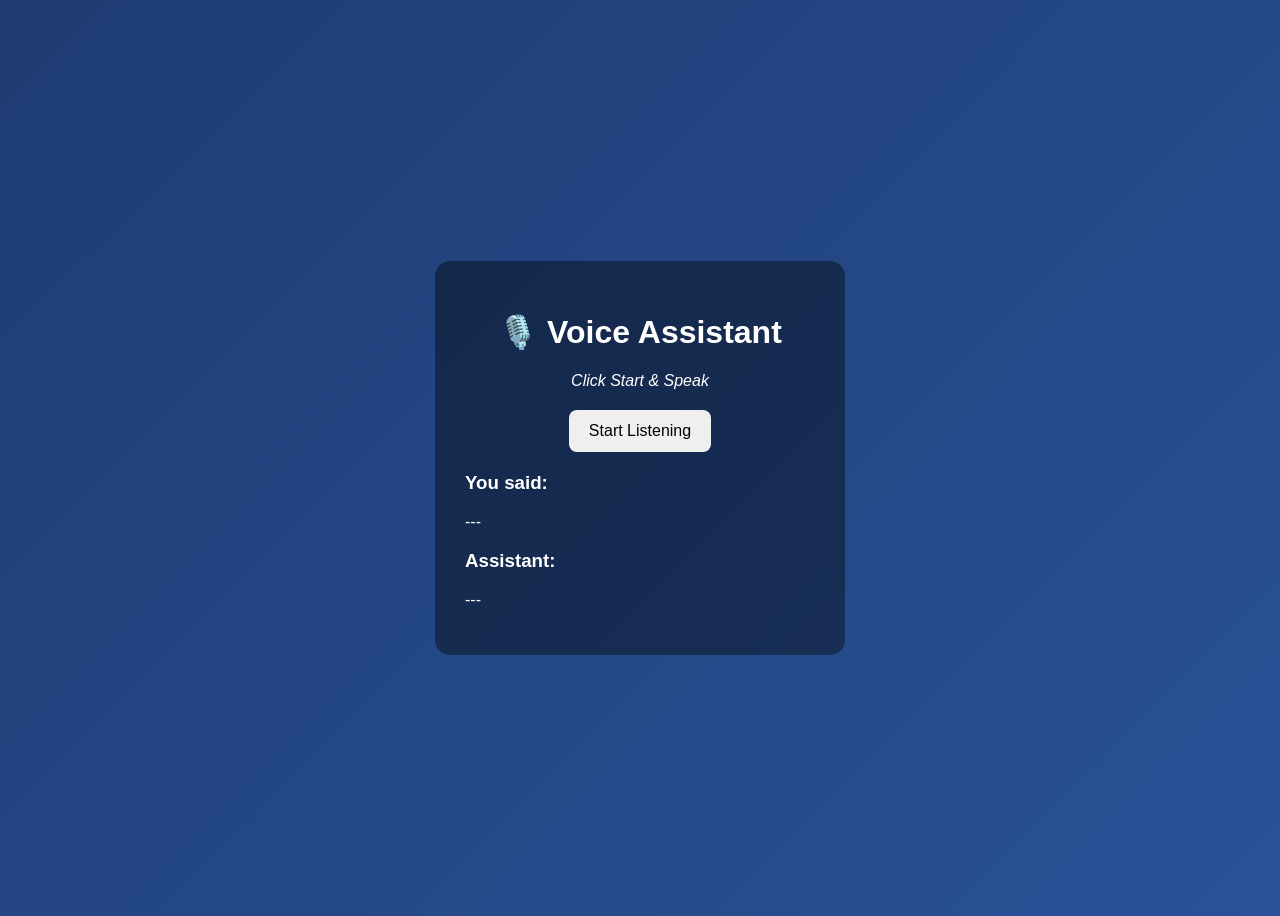
<file: assistant/index.html>
<!DOCTYPE html>
<html lang="en">
<head>
  <meta charset="UTF-8" />
  <title>Virtual Assistant</title>
  <link rel="stylesheet" href="style.css" />
</head>
<body>

  <div class="assistant">
    <h1>🎙️ Voice Assistant</h1>
    <p id="status">Click Start & Speak</p>

    <button id="startBtn">Start Listening</button>

    <div class="output">
      <h3>You said:</h3>
      <p id="userText">---</p>

      <h3>Assistant:</h3>
      <p id="assistantText">---</p>
    </div>
  </div>

  <script src="script.js"></script>
</body>
</html>
</file>
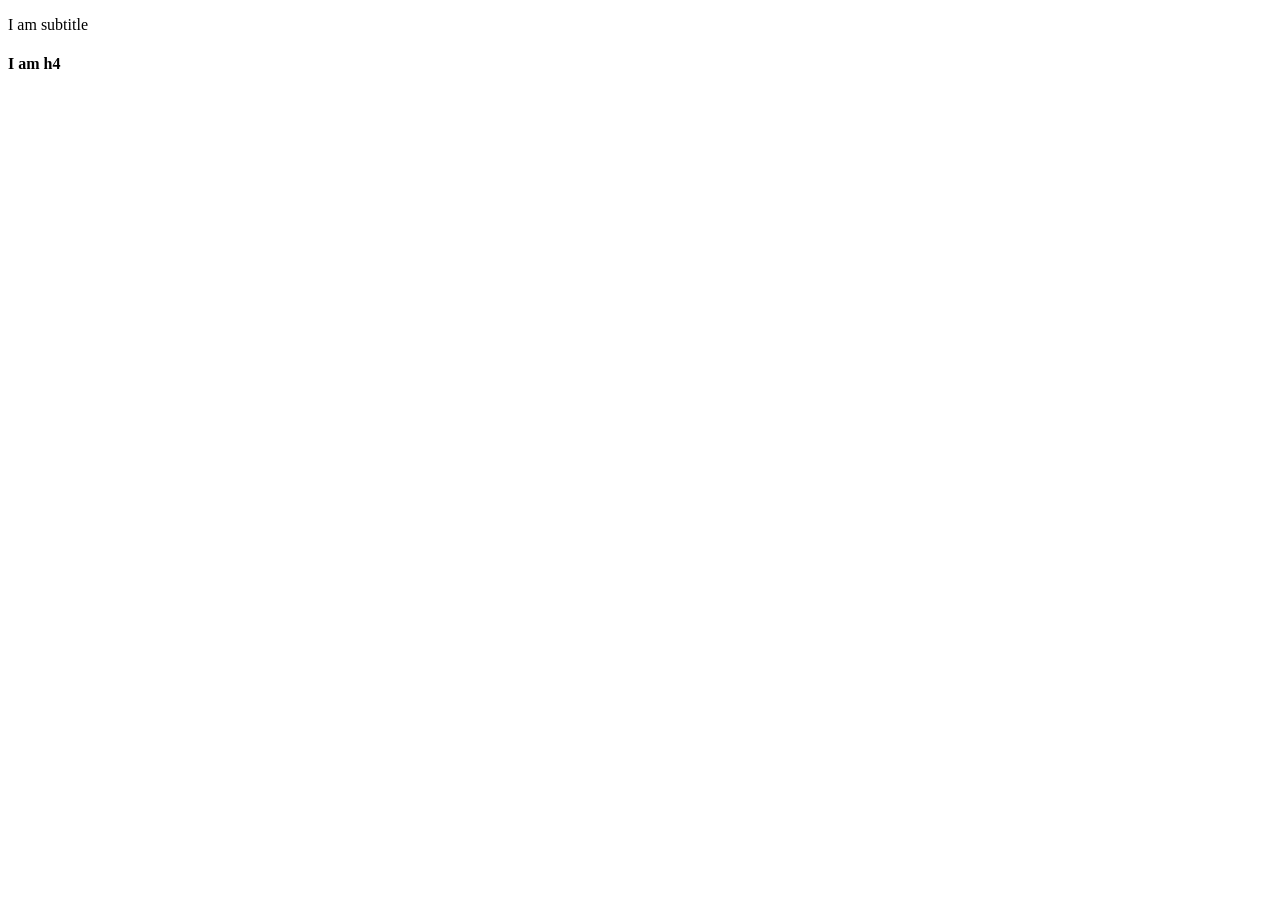
<file: Class-1(introduction to DOM)/index.html>
<!DOCTYPE html>
<html lang="en">
<head>
    <meta charset="UTF-8">
    <meta name="viewport" content="width=device-width, initial-scale=1.0">
    <title>Document</title>
</head>
<body>
       <div>
       
        <div>
             <p>I am subtitle</p>
             <h4>I am h4</h4>
          </div>
       </div>
</body>
</html>
</file>
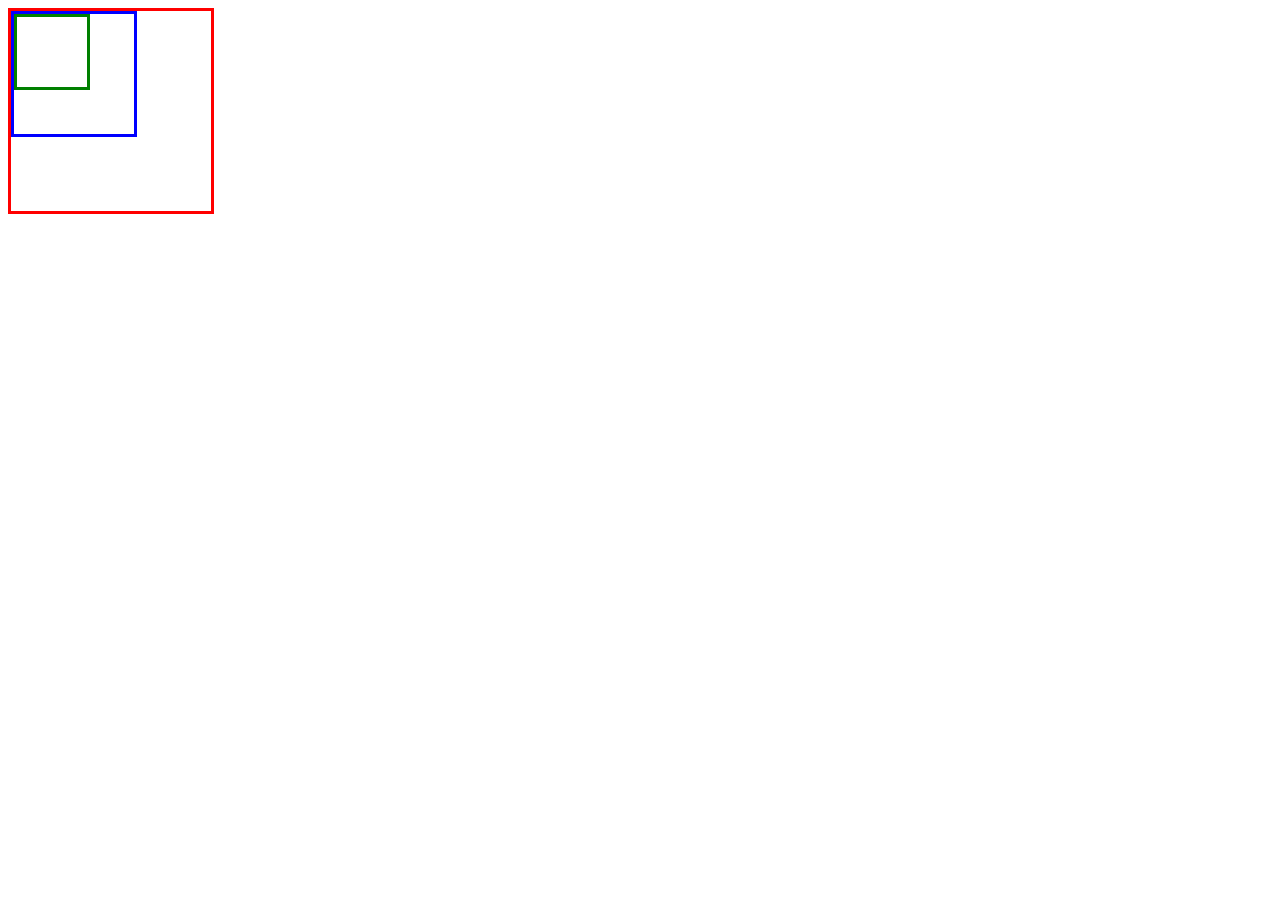
<file: Class-8(Event Propagation)/index.html>
<!DOCTYPE html>
<html lang="en">
  <head>
    <meta charset="UTF-8" />
    <meta name="viewport" content="width=device-width, initial-scale=1.0" />
    <title>Document</title>

    <style>
      .grandParent {
        width: 200px;
        height: 200px;
        border: 3px solid red;
      }

      .parent {
        width: 120px;
        height: 120px;
        border: 3px solid blue;
      }

      .child {
        width: 70px;
        height: 70px;
        border: 3px solid green;
      }
    </style>
  </head>
  <body>
    <div class="grandParent">
        <div class="parent">
            <div class="child"></div>
        </div>
    </div>



   

    <script>
      const gp = document.querySelector(".grandParent");
      const p = document.querySelector(".parent");
      const c = document.querySelector(".child");
    //   const body = document.querySelector('body')

      gp.addEventListener("click", function () {
        console.log("Grand Parent Clicked");
      }, true );
      // useCapture - true/false - default - false
      // true - capturing enabled

    //   p.addEventListener("click", function (e) {
    //     console.log(" Parent Clicked");
    //     e.stopPropagation()
    //   } , false);

      c.addEventListener("click", function (e) {
        console.log("child clicked");

      
      } , true);

    //   body.addEventListener("click", function () {
    //     console.log("body element clicked");
    //   });
    </script>
  </body>
</html>
</file>
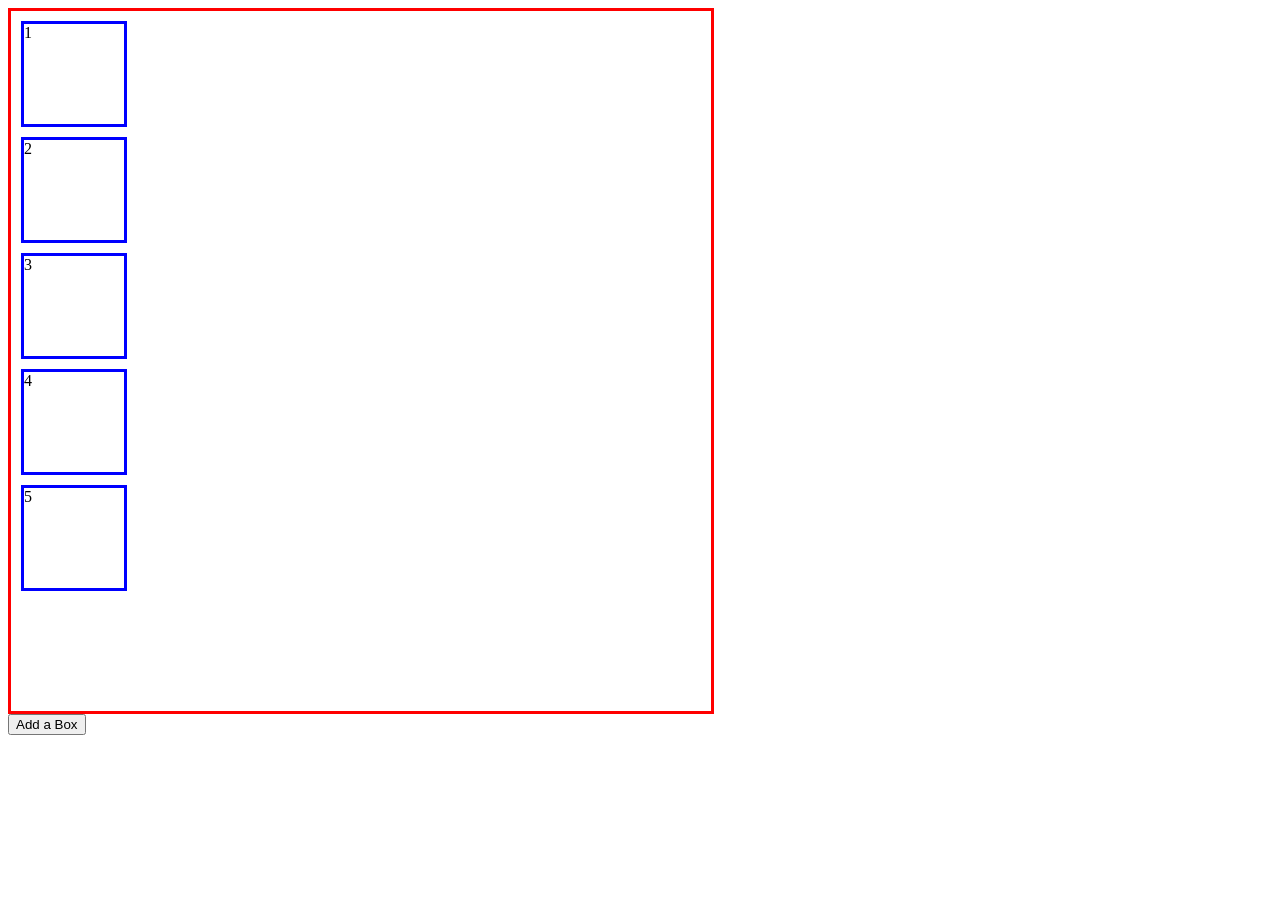
<file: Class-9(Event Delegation)/index.html>
<!DOCTYPE html>
<html lang="en">
  <head>
    <meta charset="UTF-8" />
    <meta name="viewport" content="width=device-width, initial-scale=1.0" />
    <title>Document</title>

    <style>
      .parent {
        width: 700px;
        height: 700px;
        border: 3px solid red;
      }

      .child {
        width: 100px;
        height: 100px;
        border: 3px solid blue;
        margin: 10px;
      }
    </style>
  </head>
  <body>
    <div class="parent">
      <div class="child">1</div>
      <div class="child">2</div>
      <div class="child">3</div>
      <div class="child">4</div>
      <div class="child">5</div>
    </div>

    <button>Add a Box</button>
  </body>

  <script>
    // when I click on any box the number of
    //that box should come on the console

    const boxes = document.querySelectorAll(".child");

    boxes.forEach(function (box) {
      box.addEventListener("click", function () {
        console.log(box.innerText);
      });
    });

    //

    const btn = document.querySelector("button");

    btn.addEventListener("click", function () {
      const box = document.createElement("div");
      box.setAttribute("class", "child");
      box.innerText = 6

      const parent = document.querySelector(".parent");
      parent.appendChild(box);
    });
  </script>
</html>
</file>
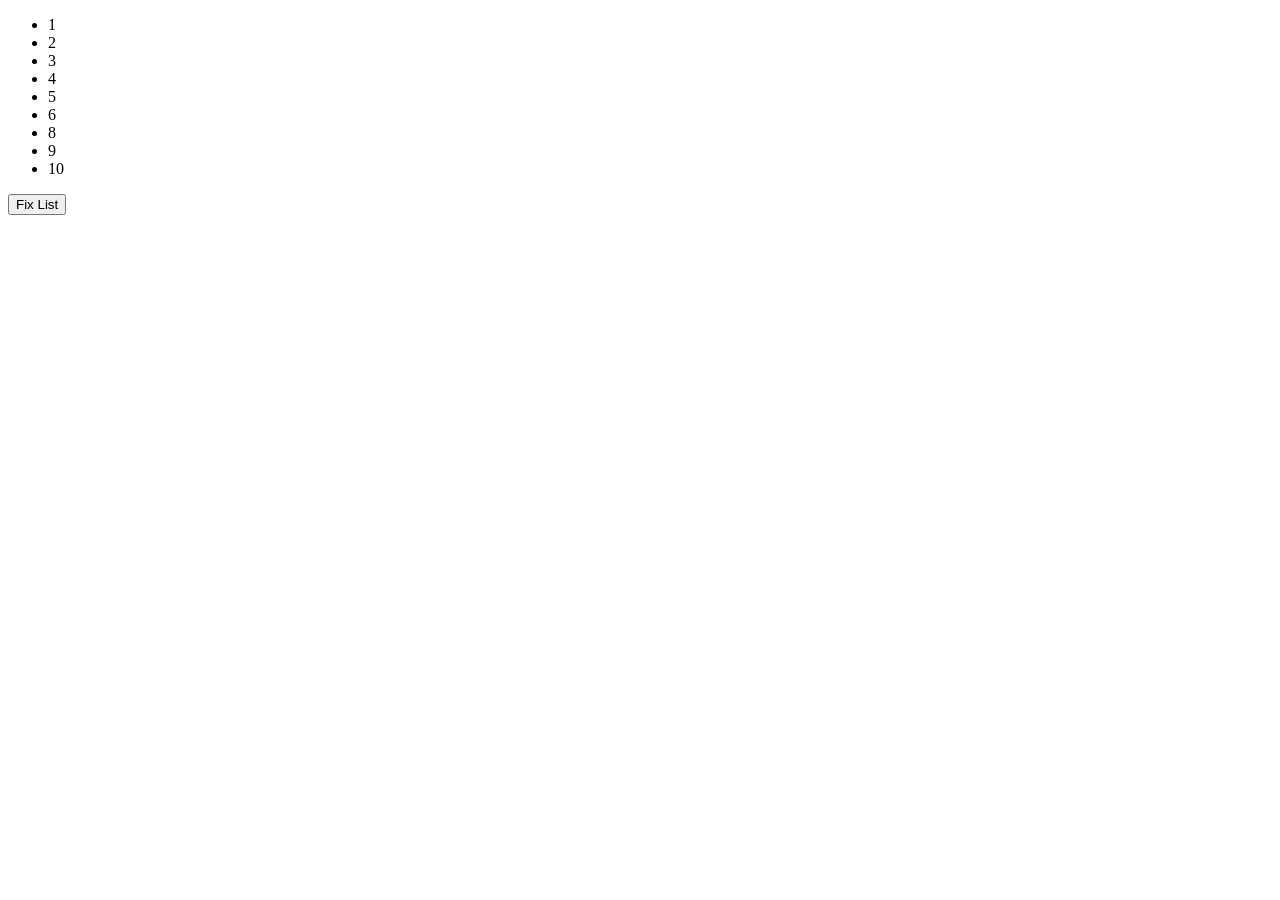
<file: Class-1(introduction to DOM)/2.html>
<!DOCTYPE html>
<html lang="en">
  <head>
    <meta charset="UTF - 8" />
    <meta
      name="viewport"
      content="width = device - width, initial - scale = 1.0"
    />
    <title>Document</title>
  </head>
  <body>
    <ul>
      <li>1</li>
      <li>2</li>
      <li>3</li>
      <li>4</li>
      <li>5</li>
      <li>6</li>

      <li>8</li>
      <li>9</li>
      <li>10</li>
    </ul>

    <button id="fixBtn">Fix List</button>

    <script>
      // Get the button element using its id
      const btn = document.getElementById("fixBtn");
      console.log(btn); // Logs button element to console

      // Add a click event listener to the button
      btn.addEventListener("click", function () {
        
        // Select the <ul> element from the document
        const myList = document.querySelector("ul");

        // Get all <li> elements inside the <ul>
        const allItems = myList.querySelectorAll("li");
        
        // Access the element that currently contains "8" (index 6)
        const itemThatHas8 = allItems[6];
        console.log(itemThatHas8);

        // Create a new <li> element for number 7
        const li7 = document.createElement("li");

        // Set the text inside <li> to "7"
        li7.innerText = "7";

        // Insert <li>7 before <li>8
        myList.insertBefore(li7 , itemThatHas8);
      });
    </script>
  </body>
</html>
</file>
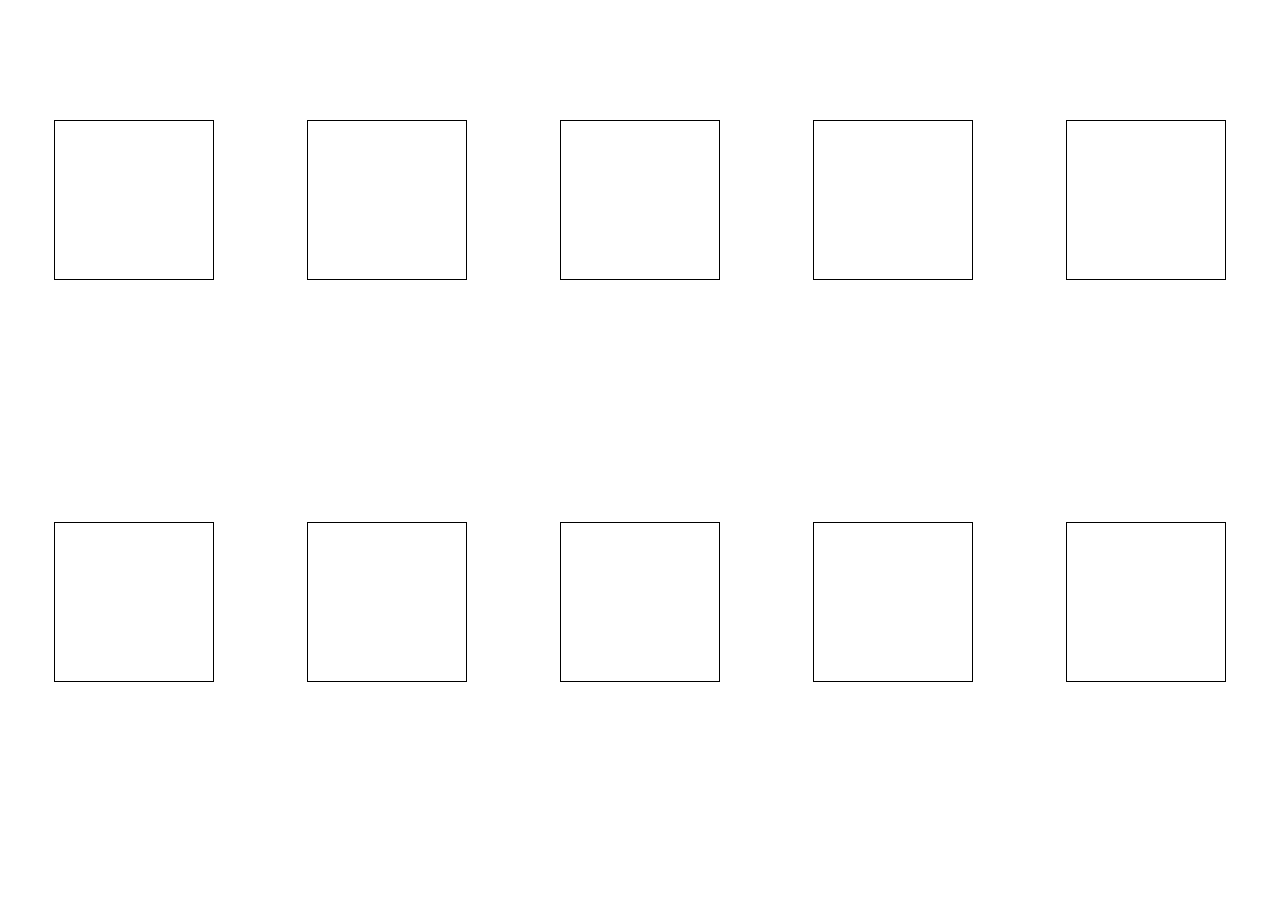
<file: Class-2(Events and Event Handling)/5.html>
<head>
    <meta charset = "UTF - 8" />
    <meta http - equiv = "X - UA - Compatible" content = "IE = edge" />
    <meta name = "viewport" content = "width = device - width, initial - scale = 1.0" />
    <title>Document</title>
    <style>
      * {
        box-sizing: border-box;
      }

      body {
        display: flex;
        flex-wrap: wrap;
        justify-content: space-around;
        padding-top: 5rem;
      }

      .blue {
        background-color: blue;
        box-shadow: 0px 0px 6px 5px;
      }

      .green {
        background-color: green;
        box-shadow: 0px 0px 6px 5px;
      }

      .red {
        background-color: red;
        box-shadow: 0px 0px 6px 5px;
      }

      .card {
        border: 1px solid;
        height: 10rem;
        width: 10rem;
        margin: 2rem;
      }
    </style>
  </head>
  <body>
    <div class = "card " data-color = "blue"></div>  
    <div class = "card" data-color = "red"></div>
    <div class = "card" data-color = "blue"></div>
    <div class = "card" data-color = "red"></div>
    <div class = "card" data-color = "red"></div>
    <div class = "card" data-color = "blue"></div>
    <div class = "card" data-color = "green"></div>
    <div class = "card" data-color = "blue"></div>
    <div class = "card" data-color = "green"></div>
    <div class = "card" data-color = "blue"></div>
    <script>
      // Q Write a script which fetches the data-color attribute of the card on 
      //double clicking on them and attaches the fetched class to that card.
      // Also changes the data-color attribute to "used"
   
    // Select all elements with the class "card"
const allCards = document.querySelectorAll('.card')
console.log(allCards)

// Loop through each card
for (let i = 0; i < allCards.length; i++) {

  // Add a double-click event listener to each card
  allCards[i].addEventListener('dblclick', function(e) {

    // Get the value of the data-color attribute using getAttribute()
    const color = e.target.getAttribute('data-color')

    // Add a CSS class to the card matching the fetched color
    // (this changes the background color via predefined classes)
    e.target.classList.add(color)

    // Update the data-color attribute to "used"
    e.target.setAttribute('data-color', 'used')
  })
}

    
    </script>
  </body>
</html>
</file>
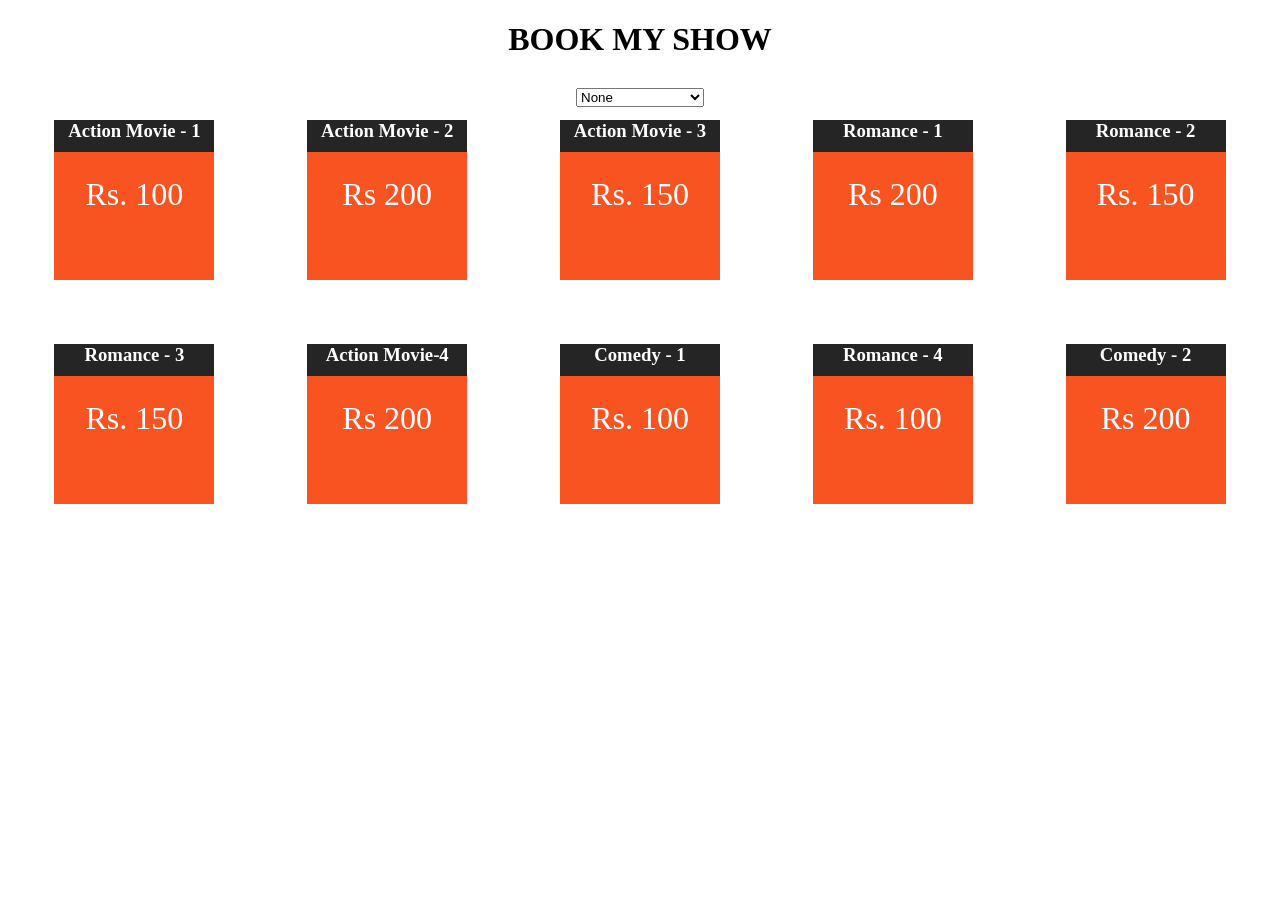
<file: Class-2(Events and Event Handling)/6.html>
<!DOCTYPE html>
<html lang="en">
  <head>
    <meta charset="UTF - 8" />
    <meta http - equiv="X - UA - Compatible" content="IE = edge" />
    <meta
      name="viewport"
      content="width = device - width, initial - scale = 1.0"
    />
    <title>Document</title>
    <style>
      * {
        box-sizing: border-box;
      }

      body {
        display: flex;
        flex-wrap: wrap;
        justify-content: space-around;
        padding-top: 5rem;
      }

      .movies {
        height: 10rem;
        width: 10rem;
        margin: 2rem;
      }

      .price {
        background-color: rgb(247 84 33);
        height: 8rem;
        padding: 1.5rem;
        font-size: 2rem;
      }

      .heading {
        background-color: rgba(0, 0, 0, 0.856);
        height: 2rem;
      }

      .heading,
      .price {
        color: white;
        text-align: center;
        margin: 0;
      }

      select,
      h1 {
        position: fixed;
      }

      h1 {
        top: 0px;
      }

      select {
        width: 8rem;
      }
    </style>
  </head>

  <body>
    <h1>BOOK MY SHOW</h1>
    <select>
      <option value="none">None</option>
      <option value="action">Action</option>
      <option value="romance">Romance</option>
      <option value="comedy">Comedy</option>
    </select>

    <div class="movies">
      <h3 class="heading">Action Movie - 1</h3>
      <p class="price" data-category="action">Rs. 100</p>
    </div>
    <div class="movies">
      <h3 class="heading">Action Movie - 2</h3>
      <p class="price" data-category="action">Rs 200</p>
    </div>
    <div class="movies">
      <h3 class="heading">Action Movie - 3</h3>
      <p class="price" data-category="action">Rs. 150</p>
    </div>
    <div class="movies">
      <h3 class="heading">Romance - 1</h3>
      <p class="price" data-category="romance">Rs 200</p>
    </div>
    <div class="movies">
      <h3 class="heading">Romance - 2</h3>
      <p class="price" data-category="romance">Rs. 150</p>
    </div>
    <div class="movies">
      <h3 class="heading">Romance - 3</h3>
      <p class="price" data-category="romance">Rs. 150</p>
    </div>
    <div class="movies">
      <h3 class="heading">Action Movie-4</h3>
      <p class="price" data-category="action">Rs 200</p>
    </div>
    <div class="movies">
      <h3 class="heading">Comedy - 1</h3>
      <p class="price" data-category="comedy">Rs. 100</p>
    </div>
    <div class="movies">
      <h3 class="heading">Romance - 4</h3>
      <p class="price" data-category="romance">Rs. 100</p>
    </div>
    <div class="movies">
      <h3 class="heading">Comedy - 2</h3>
      <p class="price" data-category="comedy">Rs 200</p>
    </div>
    <script>
      // Q Make the filter work
     // Select the dropdown element
const dropDown = document.querySelector("select");

// Add an event listener that runs whenever the selected option changes
dropDown.addEventListener("change", function () {

  // Get the selected value (e.g., "action", "romance", "comedy", or "none")
  const choice = dropDown.value;

  // Select all elements having the class "price"
  const allPrices = document.querySelectorAll(".price");

  // If user selects "none", show all movie cards
  if (choice == "none") {
    for (let i = 0; i < allPrices.length; i++) {

      // parentElement = the outer .movies div
      allPrices[i].parentElement.style.display = "block"; 
    }
  } else {

    // Loop through all movie price elements
    for (let i = 0; i < allPrices.length; i++){

      // Compare the movie's data-category with the selected filter
      // If they don't match, hide the movie card
      if (allPrices[i].getAttribute("data-category") != choice) {
        allPrices[i].parentElement.style.display = "none";

      } else {
        // If they match, show the movie card
        allPrices[i].parentElement.style.display = "block";
      }
    }
  }
});

    </script>
  </body>
</html>
</file>
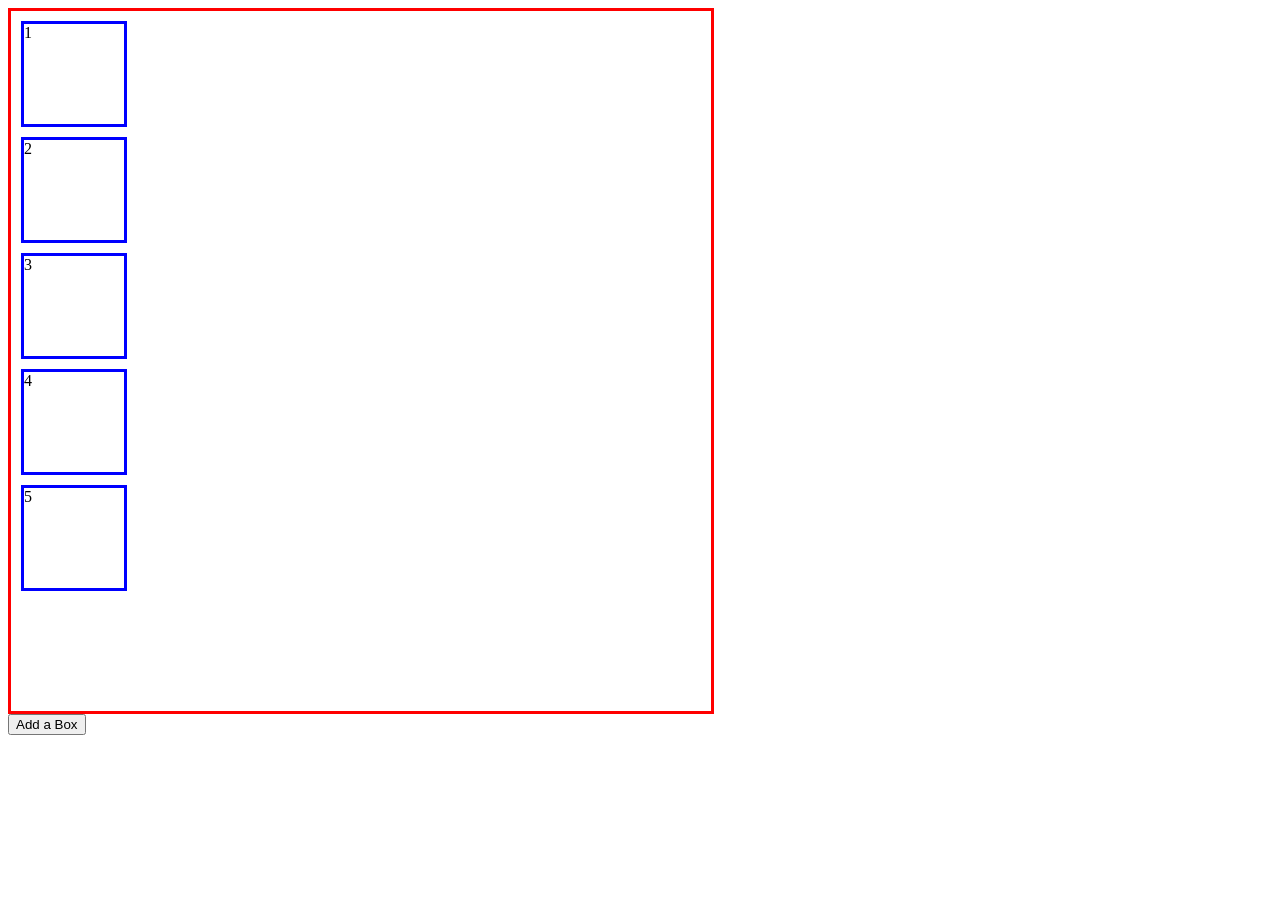
<file: Class-9(Event Delegation)/delegation.html>
<!DOCTYPE html>
<html lang="en">
  <head>
    <meta charset="UTF-8" />
    <meta name="viewport" content="width=device-width, initial-scale=1.0" />
    <title>Document</title>

    <style>
      .parent {
        width: 700px;
        height: 700px;
        border: 3px solid red;
      }

      .child {
        width: 100px;
        height: 100px;
        border: 3px solid blue;
        margin: 10px;
      }
    </style>
  </head>
  <body>
    <div class="parent">
      <div class="child">1</div>
      <div class="child">2</div>
      <div class="child">3</div>
      <div class="child">4</div>
      <div class="child">5</div>
    </div>

    <button>Add a Box</button>
  </body>

  <script>
    // when I click on any box the number of
    //that box should come on the console

    const parent = document.querySelector('.parent')

    parent.addEventListener('click' , function(e){
        if(e.target.classList.contains('child')){
            console.log(e.target.innerText)
        }
        
    })

   

  

    //

    const btn = document.querySelector("button");

    btn.addEventListener("click", function () {
      const box = document.createElement("div");
      box.setAttribute("class", "child");
      box.innerText = 6

      const parent = document.querySelector(".parent");
      parent.appendChild(box);
    });
  </script>
</html>
</file>
<file: assistant/style.css>
body {
    font-family: Arial, sans-serif;
    background: linear-gradient(135deg, #1e3c72, #2a5298);
    color: white;
    height: 100vh;
    display: flex;
    justify-content: center;
    align-items: center;
  }
  
  .assistant {
    background: rgba(0, 0, 0, 0.4);
    padding: 30px;
    border-radius: 15px;
    width: 350px;
    text-align: center;
  }
  
  button {
    padding: 12px 20px;
    font-size: 16px;
    border: none;
    border-radius: 8px;
    cursor: pointer;
    margin-top: 10px;
  }
  
  button:hover {
    background: #ffd369;
    color: black;
  }
  
  .output {
    margin-top: 20px;
    text-align: left;
  }
  
  #status {
    font-style: italic;
    margin-bottom: 10px;
  }
</file>
